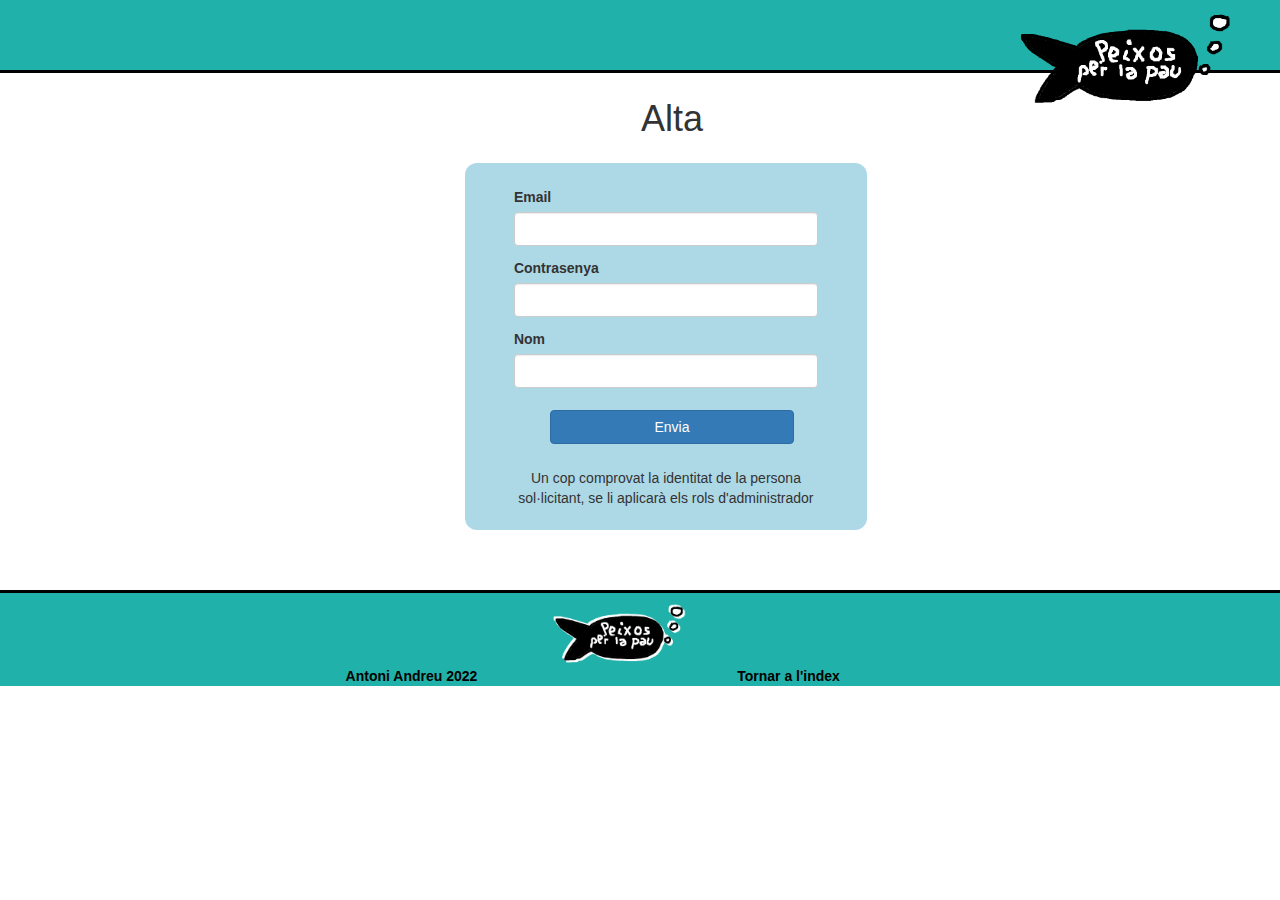
<file: alta.html>
<!DOCTYPE html>
<html lang="en">
<head>
    <meta charset="UTF-8">
    <meta http-equiv="X-UA-Compatible" content="IE=edge">
    <meta name="viewport" content="width=device-width, initial-scale=1.0">
    <meta http-equiv="Content-Security-Policy" content="upgrade-insecure-requests">
    <title>Alta</title>
    <script src="./js/direccio.js"></script>
    <script src="./js/jquery-3.6.0.min.js""></script>
    <link rel="stylesheet" href="https://maxcdn.bootstrapcdn.com/bootstrap/3.3.7/css/bootstrap.min.css" integrity="sha384-BVYiiSIFeK1dGmJRAkycuHAHRg32OmUcww7on3RYdg4Va+PmSTsz/K68vbdEjh4u" crossorigin="anonymous">
    <link rel="stylesheet" href="css/login.css">
    <link rel="stylesheet" href="css/panell_peixos.css">

</head>
<body>
  <div id="barra_superior"><img src="imatges/logo.png"> </div>
    <div id="container">
    <h1>Alta</h1>
    <div class="widget">
   
        <div class="mb-3">
          <label for="exampleInputEmail1" class="form-label">Email</label>
          <input type="email" class="form-control" id="mail" aria-describedby="emailHelp">
        </div>
        <div class="mb-3">
          <label for="exampleInputPassword1" class="form-label">Contrasenya</label>
          <input type="password" class="form-control" id="password">
        </div>
        <div class="mb-3">
          <label for="name" class="form-label">Nom</label>
          <input type="text" class="form-control" id="name">
        </div>
        <button type="submit" class="envia btn btn-primary" onclick="alta()">Envia</button>
        <br>
      <p> Un cop comprovat la identitat de la persona sol·licitant, se li aplicarà els rols d'administrador </p>
    </div>
</div>


<div id="peu">
    <img id="imatge_peu" src="imatges/logo.png">
    <div id="links_footer">
 <a id= "quisoc" href="http://www.antoniandreu.com">Antoni Andreu 2022 </a>
 <a id="panell" href="index.html">Tornar a l'index</a>

</div>



</body>
<script src="js/alta.js"></script>


</html>
</file>
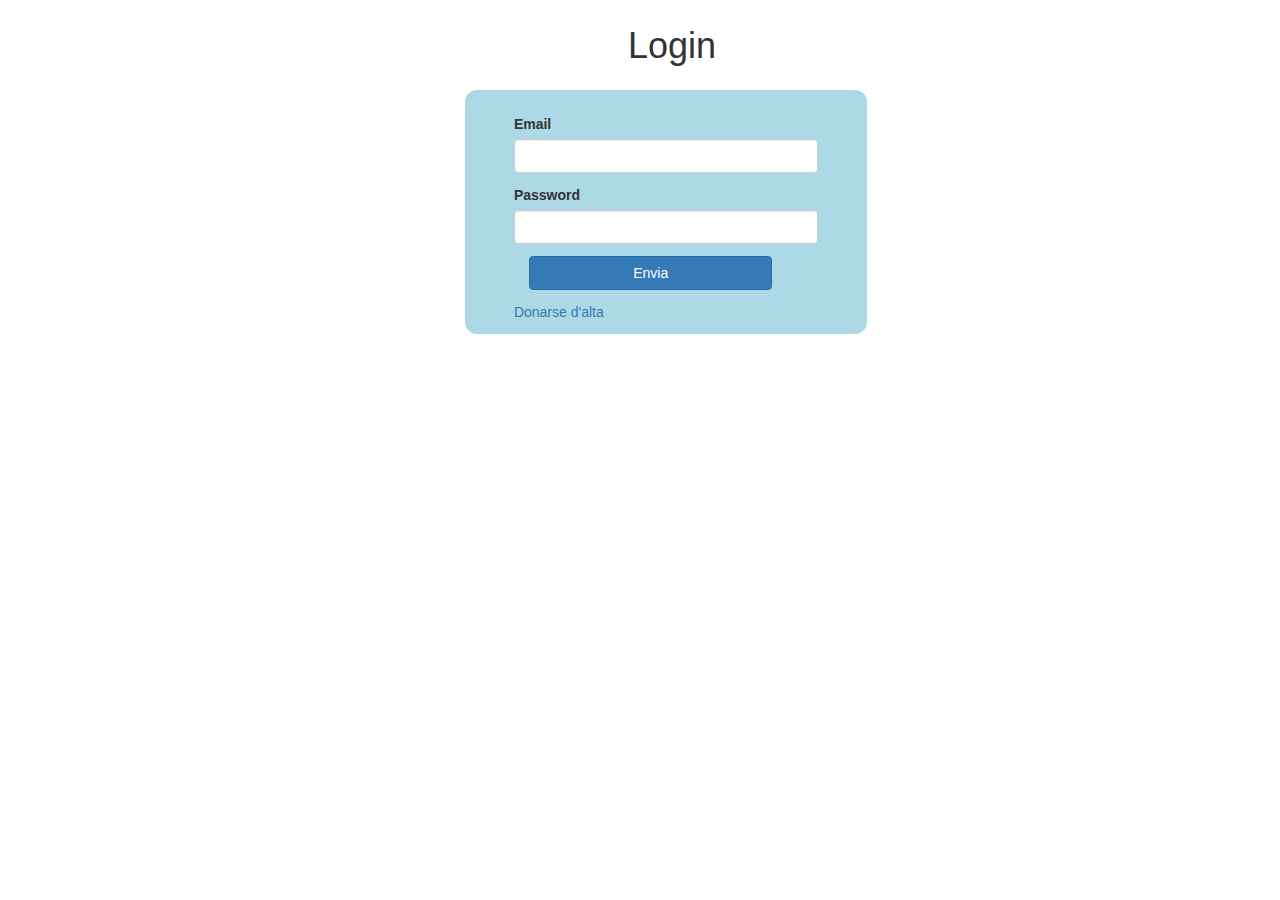
<file: login.html>
<!DOCTYPE html>
<html lang="en">
<head>
    <meta charset="UTF-8">
    <meta http-equiv="X-UA-Compatible" content="IE=edge">
    <meta name="viewport" content="width=device-width, initial-scale=1.0">
    <title>Login</title>
    <script src="./js/direccio.js"></script>
    <script src="https://code.jquery.com/jquery-3.2.1.min.js" integrity="sha256-hwg4gsxgFZhOsEEamdOYGBf13FyQuiTwlAQgxVSNgt4=" crossorigin="anonymous"></script>
    <link rel="stylesheet" href="https://maxcdn.bootstrapcdn.com/bootstrap/3.3.7/css/bootstrap.min.css" integrity="sha384-BVYiiSIFeK1dGmJRAkycuHAHRg32OmUcww7on3RYdg4Va+PmSTsz/K68vbdEjh4u" crossorigin="anonymous">
    <link rel="stylesheet" href="css/login.css">

</head>
<body>
    <div id="container">
    <h1>Login</h1>
    <div class="widget">
   
        <div class="mb-3">
          <label for="exampleInputEmail1" class="form-label">Email</label>
          <input type="email" class="form-control" id="mail" aria-describedby="emailHelp">
        </div>
        <div class="mb-3">
          <label for="exampleInputPassword1" class="form-label">Password</label>
          <input type="password" class="form-control" id="password">
        </div>
        <button type="submit" class="envia btn btn-primary" onclick="login()">Envia</button>
     
      <a>Donarse d'alta</a>
    </div>
</div>



</body>
<script src="js/login.js"></script>


</html>
</file>
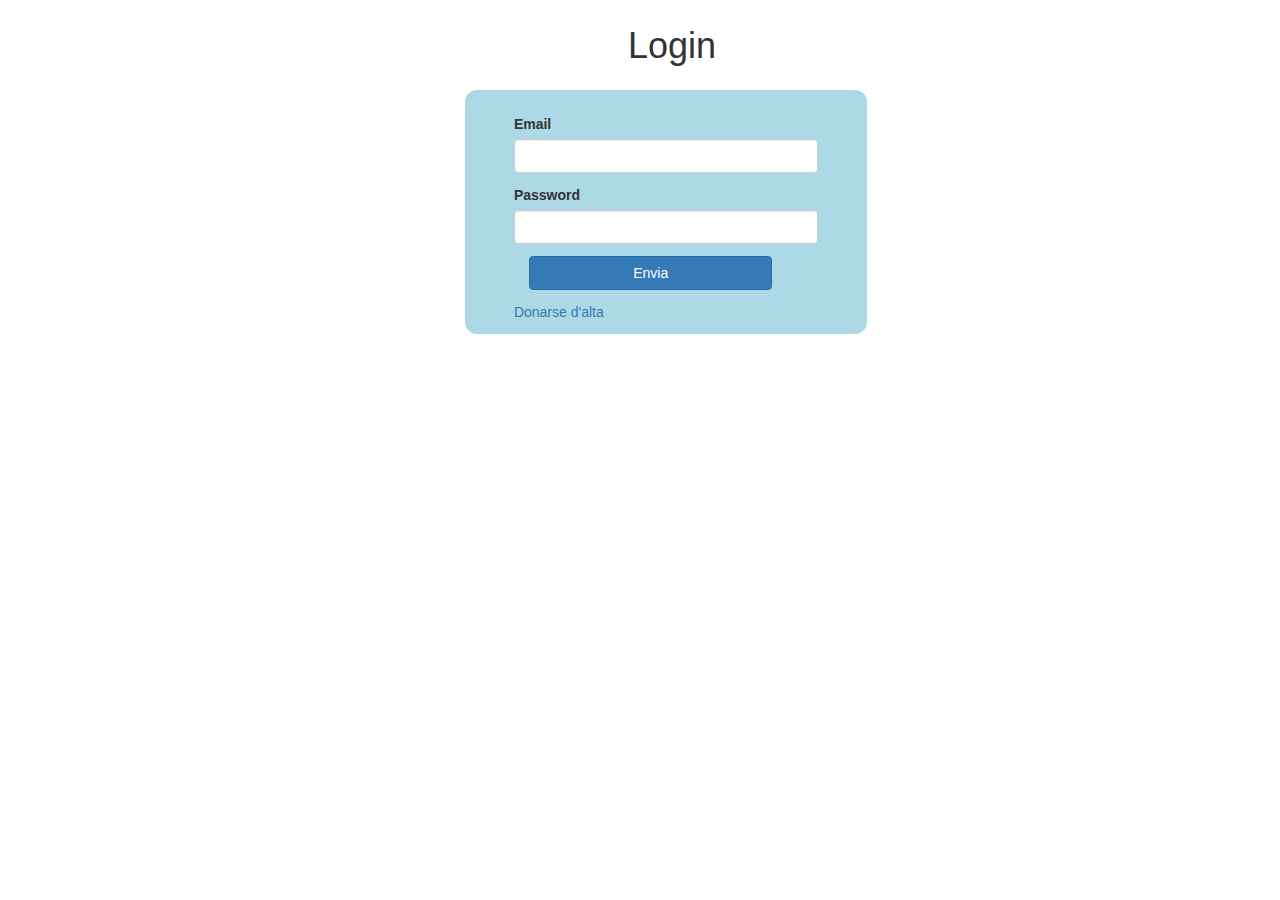
<file: panel_usuaris.html>
<!DOCTYPE html>
<html lang="en">
<head>
    <meta charset="UTF-8">
    <meta http-equiv="X-UA-Compatible" content="IE=edge">
    <meta name="viewport" content="width=device-width, initial-scale=1.0">
    <meta http-equiv="Content-Security-Policy" content="upgrade-insecure-requests">
    <title>Peixos per la pau</title>
    <script src="./js/direccio.js"></script>
    <script src="./js/jquery-3.6.0.min.js""></script>
    <link rel="stylesheet" href="https://maxcdn.bootstrapcdn.com/bootstrap/3.3.7/css/bootstrap.min.css" integrity="sha384-BVYiiSIFeK1dGmJRAkycuHAHRg32OmUcww7on3RYdg4Va+PmSTsz/K68vbdEjh4u" crossorigin="anonymous">
    <link rel="stylesheet" href="css/panell_peixos.css">
</head>
<body>
    <div id="barra_superior"><img src="imatges/logo.png"> </div>
    <h3>Panell administrador</h3>
<div id="vista"> 
<div id="barra_esquerra">

<div id="menu" class="vertical-menu">
    <a href="#" class="active">Panell control usuaris</a>
    
  </div> 
  <a href="panell_peixos.html" class="btn btn-primary"> Panell peixos </a>



</div>
<div id="container"></div>

</div>   
<div id="peu">
    <img id="imatge_peu" src="imatges/logo.png">
    <div id="links_footer">
 <a id= "quisoc" href="http://www.antoniandreu.com">Antoni Andreu 2022 </a>
 <a id="panell" href="index.html">Tornar a l'index</a>
 </div>
</div>
</body>
<script src="./js/panell_usuaris.js"></script>
</html>
</file>
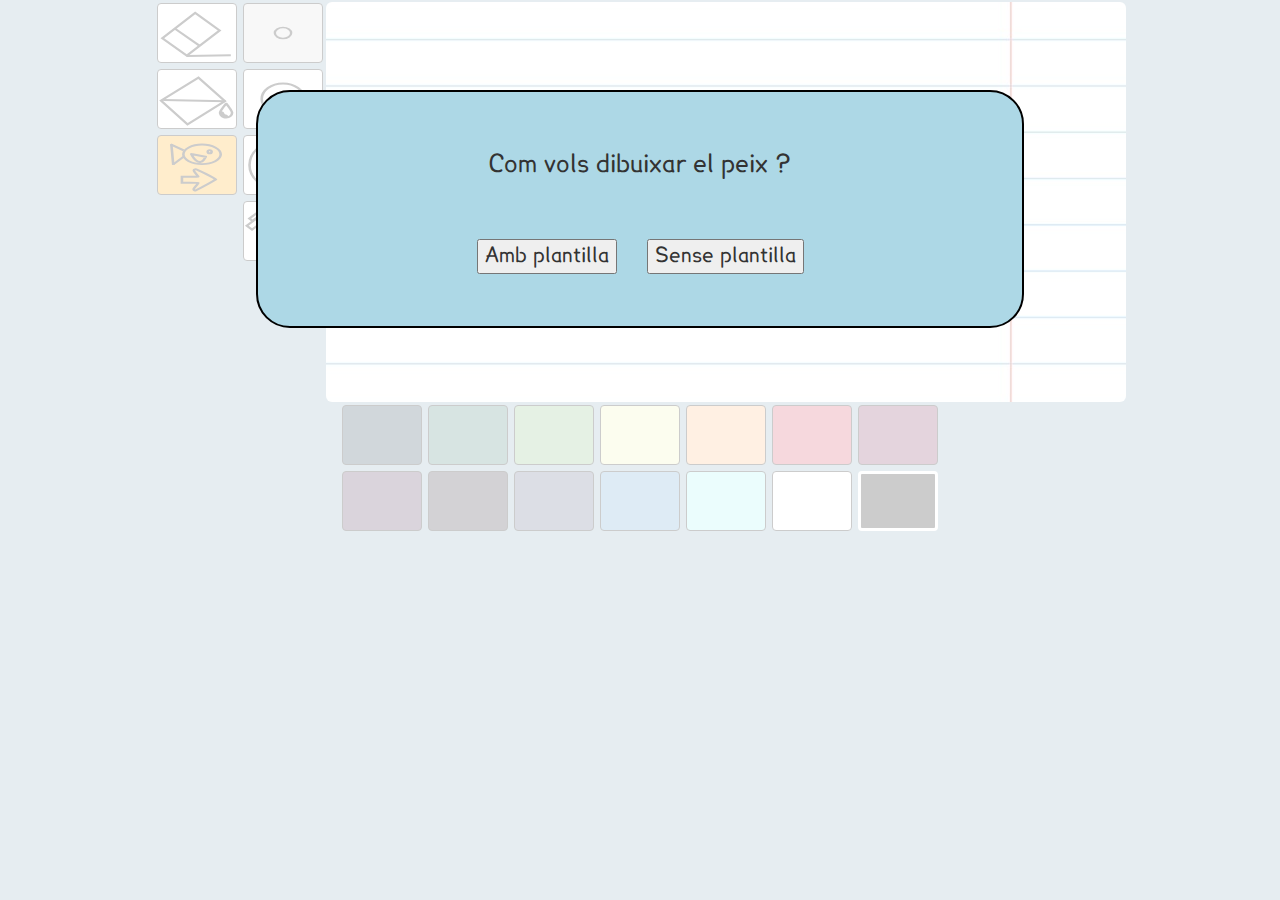
<file: pissarra.html>
<!DOCTYPE html>
<html lang="en">
<head>
    <meta charset="UTF-8">
    <meta http-equiv="X-UA-Compatible" content="IE=edge">
    <meta name="viewport" content="width=device-width, initial-scale=1.0">
    <meta http-equiv="Content-Security-Policy" content="upgrade-insecure-requests">
    <link rel="stylesheet" href="https://maxcdn.bootstrapcdn.com/bootstrap/3.3.7/css/bootstrap.min.css" integrity="sha384-BVYiiSIFeK1dGmJRAkycuHAHRg32OmUcww7on3RYdg4Va+PmSTsz/K68vbdEjh4u" crossorigin="anonymous">

    <link rel="stylesheet" href="./css/pissarra.css" type="text/css" media="all" />
    <title>Dibuixa un peix</title>
    <script src="./js/direccio.js"></script>
    <script src="./js/jquery-3.6.0.min.js""></script>
</head>
<body onload="comenzar()">
    <div id="pissara_contenidor">
        <div id="eines2">
           <div> <img  src="imatges/esborrar.svg" id="goma"class="color eina "  onclick="seleccioEina(this),gomaDeBorrar()" ></img> </div>
           <div> <img   src="imatges/cubeta.svg" id="cubeta"class="color eina"  onclick="seleccioEina(this),cubeta()" ></img> </div>
           <div> <img   src="imatges/enviar.svg" id="guardar"class="color eina"  onclick=" seleccioEina(this) ,Guardar()" ></img>   </div>
        </div>
            <div id="eines1">
                <div>  <img  src="imatges/petit.svg" id="gruix_petit"class="color eina seleccio_eina" onclick=" seleccioEina(this) ,CambiaGruix(1)" ></img></div>
                <div>  <img  src="imatges/mitja.svg" id="gruix_mitja" class="color eina" onclick="seleccioEina(this) ,CambiaGruix(5)" ></img></div>
                <div> <img   src="imatges/gran.svg" id="gruix_gran"class="color eina"  onclick=" seleccioEina(this),CambiaGruix(15)" ></img></div>
                <div> <img   src="imatges/eliminar.svg" id="netejar"class="color eina"  onclick="seleccioEina(this), Netejar()" ></img></div>
         </div>
         <canvas width="800" height="400" id="pissarra"></canvas>
    </div>     

        <div id="colors">
            <div id="fila1">
                <div id="color1" class="color" onclick=" seleccioColor(this), CambiaColor('#19394D')"></div>
                <div id="color2" class="color" onclick=" seleccioColor(this),CambiaColor('#38786F')"></div>
                <div id="color3" class="color" onclick=" seleccioColor(this),CambiaColor('#7EB97A')"></div>
                <div id="color4" class="color" onclick=" seleccioColor(this),CambiaColor('#EEF2AE')"></div>
                <div id="color5" class="color" onclick=" seleccioColor(this),CambiaColor('#FCB475')"></div>
                <div id="color6" class="color" onclick=" seleccioColor(this),CambiaColor('#D13E58')"></div>
                <div id="color7" class="color" onclick=" seleccioColor(this),CambiaColor('#772858')"></div>     
            </div>
            <div id="fila2">
                <div id="color8" class="color" onclick="seleccioColor(this), CambiaColor('#48284F')"></div>
                <div id="color9" class="color" onclick="seleccioColor(this),CambiaColor('#26222F')"></div>
                <div id="color10" class="color" onclick="seleccioColor(this),CambiaColor('#535C7D')"></div>
                <div id="color11" class="color" onclick="seleccioColor(this),CambiaColor('#5C9BCA')"></div>
                <div id="color12" class="color" onclick="seleccioColor(this),CambiaColor('#9AF3F6')"></div>
                <div id="color13" class="color" onclick="seleccioColor(this),CambiaColor('#FFFFFF')"></div>     
                <div id="color14" class="color seleccio_color" onclick="seleccioColor(this),CambiaColor('#000000')"></div>     
                
            </div>
        </div>
<div id="enviar">
    <div id=panell>
        <p>Nom del peix</p>
        <input id="nom" type="text">
        <p>Desitg :</p>
        <textarea id="desitg" cols="30" rows="5"></textarea>
        <p id="enviant"></p>
        <br>
        <button class="buto_envia" onclick=" Enviar()">Enviar al acuari </button>
        <button class="buto_envia"onclick=" Ocultar()">Tancar finestra </button>
    </div>

</div>

<div id="marc_plantilla">
    <div id=plantilla>
        <h3>Com vols dibuixar el peix ?</h3>
        <br>
        <button class="buto_envia" onclick=" amb_plantilla()">Amb plantilla </button>
        <button class="buto_envia"onclick=" Ocultar_marc()">Sense plantilla </button>
    </div>

</div>

</body>
<script src="./js/pissarra.js"></script>
</html>
</file>
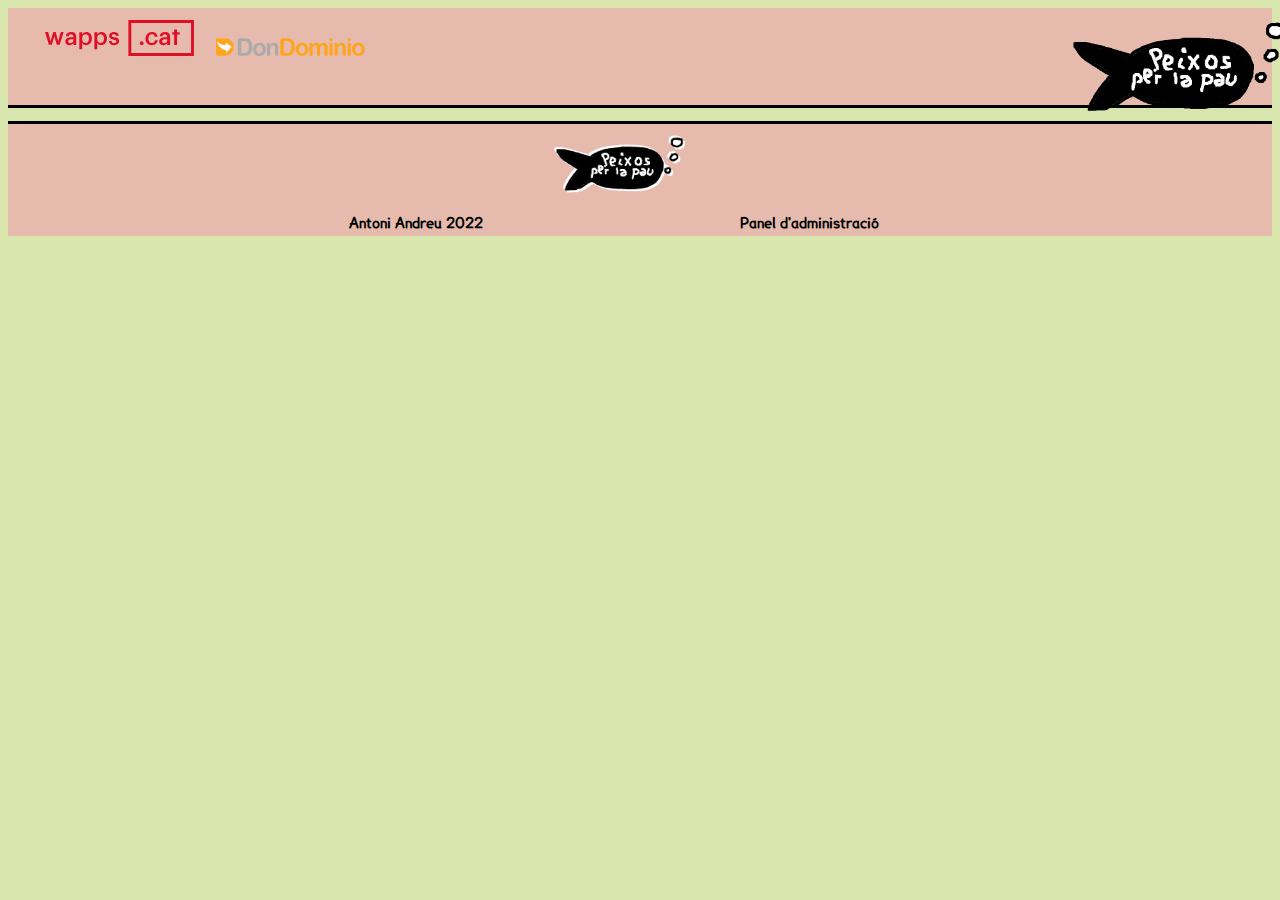
<file: totes.html>
<!DOCTYPE html>
<html lang="en">
<head>
    <meta charset="UTF-8">
    <meta http-equiv="X-UA-Compatible" content="IE=edge">
    <meta http-equiv="Content-Security-Policy" content="upgrade-insecure-requests">
    <meta name="viewport" content="width=device-width, initial-scale=1.0">
    <title>Peixos per la pau</title>
    <script src="./js/jquery-3.6.0.min.js""></script>   
     <script src="./js/direccio.js"></script>
    <link href="https://cdn.jsdelivr.net/npm/bootstrap@5.1.3/dist/css/bootstrap.min.css" rel="stylesheet" integrity="sha384-1BmE4kWBq78iYhFldvKuhfTAU6auU8tT94WrHftjDbrCEXSU1oBoqyl2QvZ6jIW3" crossorigin="anonymous">
    <script src="https://cdn.jsdelivr.net/npm/bootstrap@5.1.3/dist/js/bootstrap.bundle.min.js" integrity="sha384-ka7Sk0Gln4gmtz2MlQnikT1wXgYsOg+OMhuP+IlRH9sENBO0LRn5q+8nbTov4+1p" crossorigin="anonymous"></script>    
    <link rel="stylesheet" href="css/index.css">
</head>
<body>
    <div id="barra_superior">
        <div id="logos_capcelera">
               <a href="https://wapps.cat/"> <img src="imatges/wappslogo.svg"> </a>
               <a href="https://www.dondominio.com/"><img src="imatges/dondominiologo.svg"></a>
        </div> 
        <img id="logo_peixos"src="imatges/logo.png">   
    </div>
        <div id= contingut>

     </div>
     <div id="peu">
        <img id="imatge_peu" src="imatges/logo.png">
        <div id="links_footer">
         <a id= "quisoc" href="http://www.antoniandreu.com">Antoni Andreu 2022 </a>
         <a id="panell" href="login.html">Panel d'administració</a>
         </div>
    </div>
</body>
<script src="js/totes.js"></script>

<script>

    
    </script>

</html>
</file>
<file: css/login.css>
.widget{
  margin-top: 2%;
  margin-left: 33%
}

#container{
  margin-top: 2%;
  margin-left: 5%
}

h1{
  text-align: center;
}

.envia{
  width: 80%;
  margin-top: 12px;
  margin-left: 5%;
  margin-bottom:  12px;
}

.widget{
  background-color: lightblue;
  border-radius: 12px;
  padding: 12px;
  padding-left :4%;
  padding-right: 4%;
  width: 33%;
}

label{
  margin-top: 12px;
}
</file>
<file: css/panell_peixos.css>
#barra_esquerra{
  width: 30%;

  border-radius: 12px;
  
}

h3{
  text-align: center;

}

ul{
   list-style:none;
}

li{
  margin-top: 12px; 
}

.contenidor_peix{
 
  background-color: lightblue;
  border-radius: 12px;
  padding: 12px;
  margin: 12px;
   margin-left: 102px;
  width: 65%
}
#vista{
  display: flex;
}

.img_peix{
  width: 70%;
  margin-left: 12%
}





.vertical-menu a {
  background-color: #eee; /* Grey background color */
  color: black; /* Black text color */
  display: block; /* Make the links appear below each other */
  padding: 12px; /* Add some padding */
  text-decoration: none; /* Remove underline from links */
}

.vertical-menu a:hover {
  background-color: #ccc; /* Dark grey background on mouse-over */
}

.vertical-menu a.active {
  background-color: lightseagreen; /* Add a green color to the "active/current" link */
  color: white;
}

.btn{
  margin: 3px;
  margin-top: 6px
}


.noesveu{
  background-color: lightseagreen;
}

#peu{
  margin-top: 1%;
  background-color: lightseagreen;
  color:white;
  border-top:3px solid black;
  

}
#peu a{
  text-decoration: none;
  font-weight: bold;
  color:black;
  font-size: 14px;
}
#quisoc{
  margin-left: 27%;
  margin-right: 20%
}

#imatge_peu {
  width: 12%;
  margin-top: 12px;
  margin-left: 42%;

  filter: drop-shadow(2px 2px  white) 
          drop-shadow(-2px -2px  white);
 
}

table{
  margin-left: 5%;
}

#barra_superior{
  background-color: lightseagreen;
  padding: 12px;
  height: 73px;
}
  #barra_superior{
     text-align: right;
      border-bottom: 3px solid black;
   }
  #barra_superior img{
     width: 20%;
    margin-right: 2%
   }

#container{
  margin-bottom: 60px;
}

#container button{
  margin-top:22px;
  margin-left: 12%;
  margin-bottom:12px;
}

#container a{
  margin-left: 37%;
}
#container p{
  margin-top: 12px;
  text-align: center;
}
</file>
<file: css/pissarra.css>
@font-face{
  font-family: "lexie";
  src: url("../fonts/lexie.ttf");
}

body{
  
  background-size: cover;
  font-family:"lexie";
  font-size: 200%;
  
  
}


#pissarra{
  margin-top:2px;
  width: 800px;
  height: 400px;

   image-rendering: -moz-crisp-edges;
  image-rendering: -webkit-crisp-edges;
  image-rendering: pixelated;
  image-rendering: crisp-edges;
  border-radius: 6px;

}

.color{
    border: 1px solid black;
    width: 80px;
  height: 60px;
  border-radius: 4px;
  margin: 3px;
}

#fila1{
  display: flex;
  justify-content: center;
}
#fila2{
 display: flex; 
  justify-content: center;
}



#color1{
  background-color: #19394D;
}
#color1{
  background-color: #19394D;
}
#color2{
  background-color: #38786F;
}
#color3{
  background-color: #7EB97A;
}
#color4{
  background-color: #EEF2AE;
}
#color5{
  background-color: #FCB475;
}
#color6{
  background-color: #D13E58;
}
#color7{
  background-color: #772858;
}
#color8{
  background-color: #48284F;
}
#color9{
  background-color: #26222F;
}
#color10{
  background-color: #535C7D;
}
#color11{
  background-color: #5C9BCA;
}
#color12{
  background-color: #9AF3F6;
}
#color13{
  background-color: #ffffff;
}
#color14{
  background-color: #000000;
}

#pissara_contenidor{
  display:flex;
   justify-content: center;
}

#eines,#eines2{
  display:inline-block
}

#pissarra{
  
   background-image: url("../imatges/llibreta.jpg");
   
   background-position:left; /* Center the image */
  background-repeat: repeat; /* Do not repeat the image */
  background-size:auto; /* Resize the background image to cover the entire container */
}

.eina{
  background-color: white;
}

.seleccio_eina{
  background-color: Gainsboro;
  border-style: solid;
  padding: 4px;
  border-width: 1px;

}

.seleccio_color{
  border-color:  white;
  border-style: solid;
  border-width: 3px;
  
}

.peix{
  width: 25%;
  height: 25%;
}

#enviar{
 visibility:hidden;
 position: fixed;
 top:0%;
 left: 0%; 
  width: 100%;
  height: 100%;
  background-color: rgba(255,255,255,0.8);
    
}
#panell{
  position: relative;
  top:10%;
  left:20%;
  text-align: center;
  background-color: lightblue;
  width: 60%;
  padding: 40px;
  border-radius: 34px; 
  border: 2px solid black;
}

.buto_envia{

  margin: 12px;
  margin-top: 22px;
}

#marc_plantilla{
 position: fixed;
 top:0%;
 left: 0%; 
  width: 100%;
  height: 100%;
  background-color: rgba(255,255,255,0.8);
    
}

#plantilla{
  position: relative;
  top:10%;
  left:20%;
  text-align: center;
  background-color: lightblue;
  width: 60%;
  padding: 40px;
  border-radius: 34px; 
  border: 2px solid black;
}

body{
  background-color: #81a5b9;
}

#guardar{
  background-color: orange;
}
</file>
<file: css/index.css>
@font-face{
  font-family: "lexie";
  src: url("../fonts/lexie.ttf");
}

:root {
  --fons_pagina: #d8e6ad;
  --fons_capcellera : #e6bbad;
  --fons_container : lightblue;
  --fons_footer:#e6bbad;
    
}

html{
   overflow-x:hidden;
}

#logos{
  margin-left: 20%;
}

#intro{
  font-size: 23px;
  width: 82%;
  margin: auto;
  margin-bottom:32px;
  margin-top:32px;
  background-color: white;
  border-radius:23px;
  padding: 22px;
}

#intro:first-letter{
  font-size: 32px;
  font-weight: bolder;
}

#capcelera{
  display: flex;
  margin-bottom: 2%;
  justify-content: center;
  
}



#container_targetes{
  margin-top: 34px;
  padding: 12px;
  background-image: url("../imatges/llibreta.jpg");
  width: 70%;
 transform: rotate(-3deg);
  padding-left: 24px;
  margin-left: 10%;
  box-shadow: 6px -4px rgba(0,0,0,0.1);
}
#titol_targetes{
  margin-bottom: 32px;
  font-size: 40px
}

#select_peixera, #capcelera a{
    
  width: 20%;
  margin: 2px;
    height: 52px;
  margin-top: 22px;
}

#capcelera a{
  margin-right:  10%;
  padding-top: 12px;
}




body{
  
  font-family:"lexie";
  font-size: 170%;
  
  
}


h4{
  text-align: center;
  
}

body{
  
  background-color: var(--fons_pagina);
    
}


#barra_superior{
  background-color: var(--fons_capcellera);
  padding: 12px;
  height: 73px;
}
#logos img{
   width: 200px;
}
#logos{
   background-color: var(--fons_capcellera);
  display: flex;
 
}
#logodreta, #logoesquerra{
  width: 50%;
  margin-bottom: 12px;
}


a{
  text-decoration: none;
  color:black;
  font-weight: bold;
  
}

#barra_dreta{
  text-align: center;
  background-color: var(--fons_container);
  width: 95%;
  margin: auto;
  box-shadow: 6px 5px 5px rgba(0,0,0,0.3),
             -6px 5px 5px rgba(0,0,0,0.3);
}

#logos_capcelera{
  text-align: left;
  width: 60%;
  margin-left: 2%;
}
   
  #barra_superior{
    display: flex;
     text-align: right;
      border-bottom: 3px solid black;
   }
  #barra_superior img{
     width: 20%;
    margin-right: 2%
   }
   
#logo_peixos{
  position: absolute;
  margin-left: 80%;
  height: 100px;
  width: 100px;
}

   li{
     text-align: center;
     list-style: none;
     height: 100%;
      width: 72%;
     margin:auto;   
   }
   


   #canvas{
     width: 1200px;
     height: 600px;
     width: 90%;
     height: 90%;
     border-bottom-right-radius: 30px;
     border-bottom-left-radius: 30px;
     border-left: 3px solid black;
     border-right: 3px solid black;
     border-bottom: 3px solid black;
   }
   

.targeta_peix{

  justify-content: center;
  margin: 12px;
  text-align: center;
  width: 60%;
  padding: 12px;
  border-radius: 12px;
  border: 1px solid black;
    
}
.targeta_peix_imatge{
  width: 50%;
}

.targeta_peix_text{
  font-size: 22px;
}

h3{
  text-align: center;
  margin-bottom:  12px;
  margin-top: 12px;
}

#numero_peixera{
  margin-top: 67px;
  background-color: white;
  width: 320px;
  text-align:center;
  margin-left: 6%;
   transform: rotate(-2deg);
}
#panell_menjar{
  margin-top:-50px;
  font-size: 23px;
  color:black;
  margin-left: 5%;
  background-color: #ad6914;
  width: 23%;
  height: 50px;
  border-radius: 32px;
}

#boto_fullscreen img{
  width: 23px;
  filter: invert(1);
}


#boto_fullscreen{
  position:relative;
  top:-64px;
  color:white;
  margin-left:  90%;
  background-color: black;
  width: 43px;
  height: 45px;
  border-radius: 12px;
  border:2px solid white;
}

#boto_fullscreen:hover{
background-color: darkgray;
}



#panell_menjar:hover{
  color:black;
  background-color: orange;
}


#panell_menjar img{
  width: 25px;
  margin-right: 12px;
  margin-bottom: 12px;
}

table{
  
  margin: auto;
  margin-top:1%;
  width: 90%;
  text-align: center;
  border-collapse: separate;
  border-spacing: 12px;
}

td{
  background-color: white;
  border-radius: 12px;
  
}

td {
  margin: 21px;
  padding: 4px;
}

h1{
   margin-top:1%;
  text-align: center;
}

#temps{
  font-size: 17px;
}

#peu{
  margin-top: 1%;
  background-color: var(--fons_footer);
  color:white;
  border-top:3px solid black;
  

}
#peu a{

  color:black;
  font-size: 14px;
}
#quisoc{
  margin-left: 27%;
  margin-right: 20%
}

#imatge_peu {
  width: 12%;
  margin-top: 12px;
  margin-left: 42%;

  filter: drop-shadow(2px 2px  white) 
          drop-shadow(-2px -2px  white);
 
}

.container_gana{
  background-color: gray;
  height:40px;
  width: 30%;
  margin: auto;
  display:flex;
}

#emo{
  margin-right:   -1200px;
  font-size: 33px;
}

.barra_gana{
  height: 40px;
  margin-right: 12px;
}

#label_gana{
  margin-top: 42px;
}

#temps{
  margin-top:22px;
}

#llicencia{
  border-radius: 12px;
  padding: 12px;
  margin: 12px;
  font-size:medium;
  padding-inline:  102px;
  text-align: center;
  background-color: var(--fons_footer)
  
}

@media (max-width: 800px) {
  
  .targeta_peix{
    width: 90%;
    font-size:23px;
    margin-left: -23px;
  }
  #temps{
  margin-top:2px;
}
  #label_gana{
  margin-top: 12px;
}

  .targeta_peix img{
    width: 100%
  }
  #container_targetes{
    width: 90%
  }
  #panell_menjar{
    width: 70%;
    margin: auto;
  }
  #capcelera{
    display:grid
  }
  #select_peixera{
    margin: auto;
    width: 80%;
    margin-top: 12px;
  }
  #capcelera a{
    width: 100%;
    display: none;
  }
  
  #numero_peixera{
    margin:auto;
    margin-top:12px;
    width: 94%;
    
  }
  #canvas{
    margin: auto;
    width: 100%;
  }
  
  #barra_superior img{
    width: 50%;
    margin:auto;
  }
  #peu img{
    width: 50%;
    margin-left: 22%
  }
  #quisoc,#panell{
    margin: 4px
  }
  #quisoc{
   margin-left: 10px;

  }

  #links_footer{
    display:flex;
  }
  #links_footer a{
    margin:auto;
  }
  #links_footer a{

    font-size:13px;
  }

  #barra_superior img{
    width: 130px;    
  }
  
  #logo_peixos{  
  position: absolute;
  top:43px;
  left: 37%;  
  height: 60px;
}
  #logos{
  margin-left:0px;
}
  #logos_capcelera {
   display: flex;
    margin: auto;
   
  }
  #logos_capcelera img {
  padding: 6px;  
   
  }
  
  #boto_fullscreen{
  position:relative;
  top:-64px;
  color:white;
  margin-left:  85%;
  background-color: black;
  width: 43px;
  height: 40px;
  border-radius: 12px;
}
  
  
  
}

body{
   overflow-x: hidden;
}
</file>
